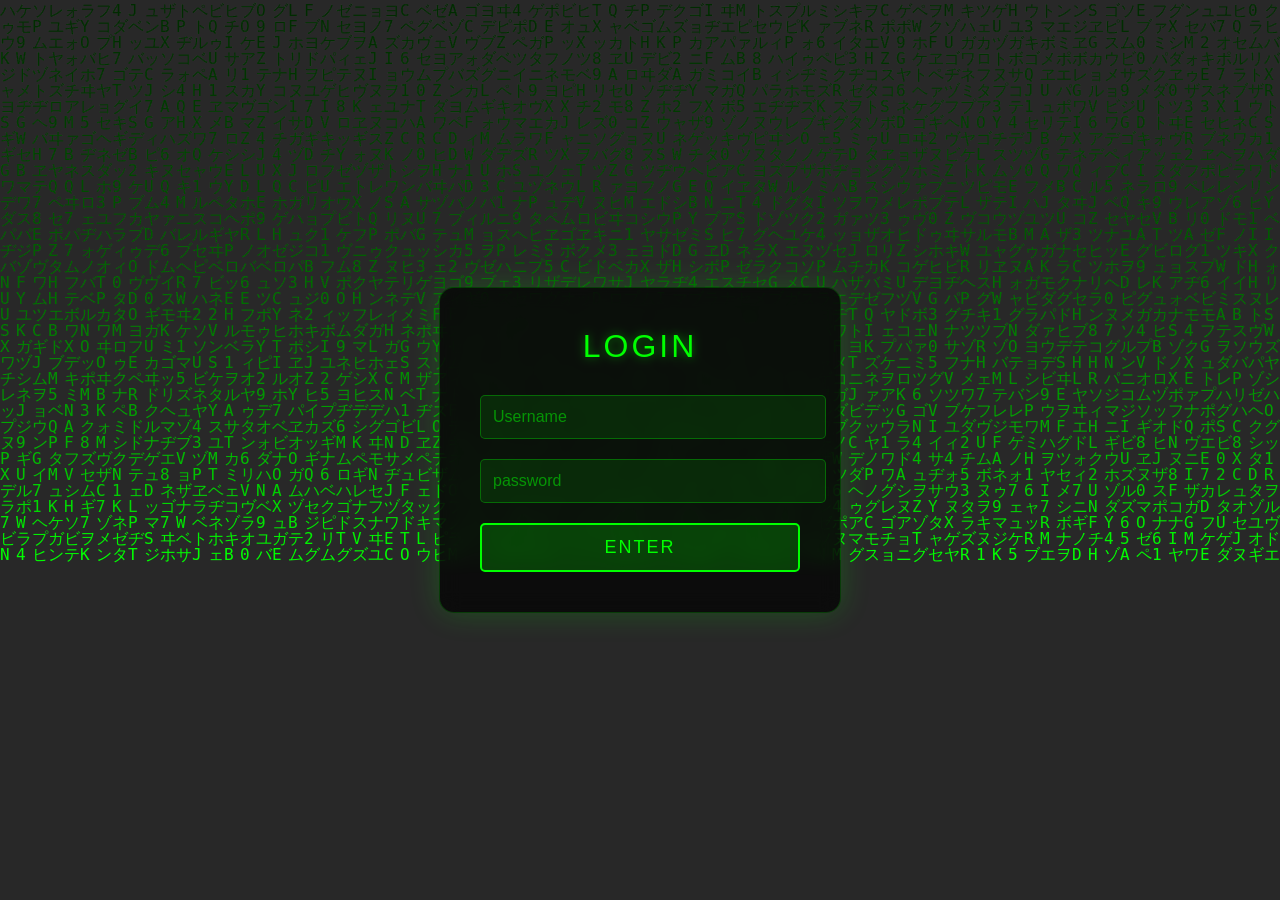
<file: login.html>
<!DOCTYPE html>
<html>
<head>
    <title>Login Page</title>
    <style>
        body {
            margin: 0;
            height: 100vh;
            display: flex;
            align-items: center;
            justify-content: center;
            font-family: 'Arial', sans-serif;
            overflow: hidden;
            position: relative;
        }

        canvas#matrixCanvas {
            position: fixed;
            top: 0;
            left: 0;
            width: 100%;
            height: 100%;
            z-index: 1;
        }

        .login-container {
            position: absolute;
            top: 50%;
            left: 50%;
            transform: translate(-50%, -50%);
            z-index: 2;
            background: rgba(0, 0, 0, 0.7);
            padding: 40px;
            border-radius: 15px;
            backdrop-filter: blur(10px);
            border: 1px solid rgba(0, 255, 0, 0.2);
            box-shadow: 0 0 30px rgba(0, 255, 0, 0.2);
            width: 320px;
        }

        .login-title {
            color: #0F0;
            font-size: 32px;
            text-align: center;
            margin-bottom: 30px;
            text-transform: uppercase;
            letter-spacing: 3px;
            text-shadow: 0 0 10px rgba(0, 255, 0, 0.5);
        }

        .input-group {
            margin-bottom: 20px;
        }

        input {
            width: 100%;
            padding: 12px;
            background: rgba(0, 255, 0, 0.1);
            border: 1px solid rgba(0, 255, 0, 0.3);
            border-radius: 5px;
            color: #0F0;
            font-size: 16px;
            outline: none;
            transition: all 0.3s ease;
        }

        input:focus {
            border-color: #0F0;
            box-shadow: 0 0 15px rgba(0, 255, 0, 0.3);
        }

        input::placeholder {
            color: rgba(0, 255, 0, 0.5);
        }

        .login-btn {
            width: 100%;
            padding: 12px;
            background: rgba(0, 255, 0, 0.2);
            color: #0F0;
            border: 2px solid #0F0;
            border-radius: 5px;
            cursor: pointer;
            font-size: 18px;
            text-transform: uppercase;
            letter-spacing: 2px;
            transition: all 0.3s ease;
        }

        .login-btn:hover {
            background: rgba(0, 255, 0, 0.3);
            box-shadow: 0 0 20px rgba(0, 255, 0, 0.4);
        }
    </style>
</head>
<body>
    <canvas id="matrixCanvas"></canvas>
    <div class="login-container">
        <div class="login-title">Login</div>
        <div class="input-group">
            <input type="tel" placeholder="Username" id="phone">
        </div>
        <div class="input-group">
            <input type="password" placeholder="password" id="otp">
        </div>
        <button class="login-btn" onclick="handleLogin()">Enter</button>
    </div>
    <script src="matrix.js"></script>
    <script>
        function handleLogin() {
            const phone = document.getElementById('phone').value;
            const otp = document.getElementById('otp').value;
            const data = {
                phone_no: phone,
                otp: otp
            };
            // Send real fetch request (for Burp to intercept)
            fetch('http://localhost:1337/api/fake-login', {
                method: 'POST',
                headers: {
                    'Content-Type': 'application/json',
                },
                body: JSON.stringify(data)
            }).catch((err) => {
                // ignore fetch error because we don't have a real server
            });
            // Simulate server response
            if (otp === '1024') {
                alert('✅ OTP valid! (200 OK simulated)');
            } else {
                alert('❌ OTP invalid (401 simulated)');
            }
        }
    </script>
</body>
</html>
</file>
